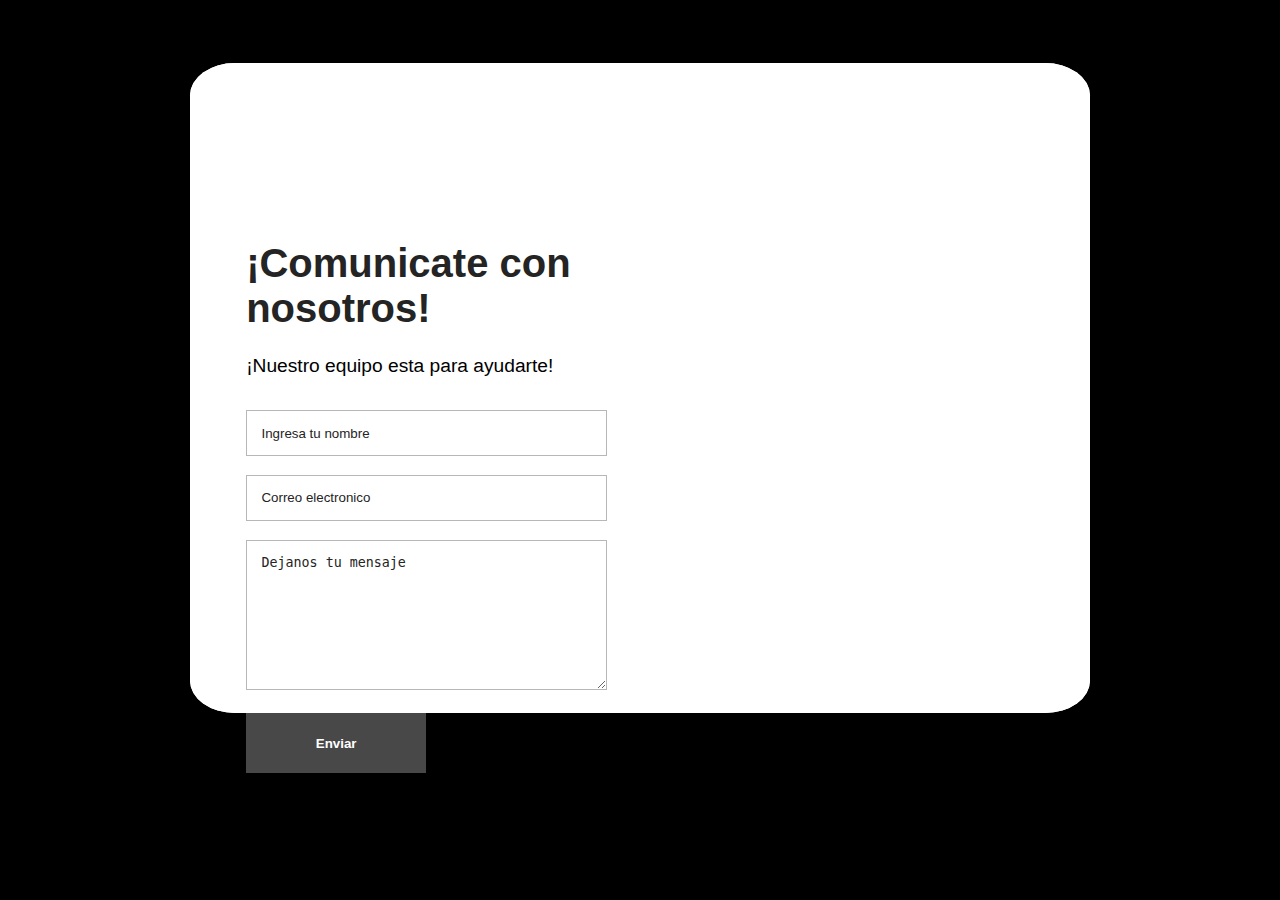
<file: contact.html>
<!DOCTYPE html>
<html lang="en">
<head>
  <meta charset="UTF-8">
  <meta http-equiv="X-UA-Compatible" content="IE=edge">
  <meta name="viewport" content="width=device-width, initial-scale=1.0">
  <title>Document</title>
  <link rel="stylesheet" href="https://cdn.jsdelivr.net/npm/bootstrap@4.6.0/dist/css/bootstrap.min.css" integrity="sha384-B0vP5xmATw1+K9KRQjQERJvTumQW0nPEzvF6L/Z6nronJ3oUOFUFpCjEUQouq2+l" crossorigin="anonymous">
  <link rel="stylesheet" href="./style/contact.css">
</head>
<body >
<div class="container">
    <div class="container">
      <div class="row">
        <div class="col">
          <iframe class="align-middle" src="https://www.google.com/maps/embed?pb=!1m18!1m12!1m3!1d113927.15318097755!2d-65.2928058033352!3d-26.832841572042724!2m3!1f0!2f0!3f0!3m2!1i1024!2i768!4f13.1!3m3!1m2!1s0x94223792d6c56903%3A0xf88d5b92b5c56527!2sSan%20Miguel%20de%20Tucum%C3%A1n%2C%20Tucum%C3%A1n!5e0!3m2!1ses!2sar!4v1626655147784!5m2!1ses!2sar" width="80%" height="80%" style="border:0;" allowfullscreen="" loading="lazy"></iframe>
        </div>
        <div class="col">
          <div class="contact-form">
            <h1 class="title">¡Comunicate con nosotros!</h1>
            <h2 class="subtitle">¡Nuestro equipo esta para ayudarte!</h2>
            <form id="contactForm" action="">
              <input type="text" id="inputName" name="name" placeholder="Ingresa tu nombre" />
              <input type="email" id="inputEmail" name="e-mail" placeholder="Correo electronico" />
              <textarea name="text" id="inputMsg" rows="8" placeholder="Dejanos tu mensaje"></textarea>
              <button id="sendBtn" class="btn-send btn btn-success">Enviar</button>
            </form>
          </div>
        </div>
      </div>
    </div>
</div>
	

</body>
<script src="https://code.jquery.com/jquery-3.5.1.slim.min.js" integrity="sha384-DfXdz2htPH0lsSSs5nCTpuj/zy4C+OGpamoFVy38MVBnE+IbbVYUew+OrCXaRkfj" crossorigin="anonymous"></script>
<script src="https://cdn.jsdelivr.net/npm/popper.js@1.16.1/dist/umd/popper.min.js" integrity="sha384-9/reFTGAW83EW2RDu2S0VKaIzap3H66lZH81PoYlFhbGU+6BZp6G7niu735Sk7lN" crossorigin="anonymous"></script>
<script src="https://cdn.jsdelivr.net/npm/bootstrap@4.6.0/dist/js/bootstrap.min.js" integrity="sha384-+YQ4JLhjyBLPDQt//I+STsc9iw4uQqACwlvpslubQzn4u2UU2UFM80nGisd026JF" crossorigin="anonymous"></script>
<script src="./js/contact.js" type="module"></script>
</html>
</file>
<file: style/contact.css>
body {
  background: black;
  font-family: "Roboto", sans-serif;
}

.container {
  border-radius:5% ;
  background: #FFFFFF;
  width: 900px;
  height: 650px;
  margin: 5% auto;
  position: relative;
}
.map {
  padding-top: 100px;
  margin: 0 auto;
}
.container .contact-form {
  width: 53%;
  margin-left: 2%;
  float: left;
}
.container .contact-form .title {
  font-size: 2.5em;
  font-family: "Roboto", sans-serif;
  font-weight: 700;
  color: #242424;
  margin: 5% 8%;
}
.container .contact-form .subtitle {
  font-size: 1.2em;
  font-weight: 400;
  margin: 0 4% 5% 8%;
}
.container .contact-form input,
.container .contact-form textarea {
  width: 330px;
  padding: 3%;
  margin: 2% 8%;
  color: #242424;
  border: 1px solid #B7B7B7;
}
.container .contact-form input::placeholder,
.container .contact-form textarea::placeholder {
  color: #242424;
}
.container .contact-form .btn-send {
  
  width: 180px;
  height: 60px;
  color: #FFFFFF;
  font-weight: 700;
  margin: 2% 8%;
  border: none;
}
</file>
